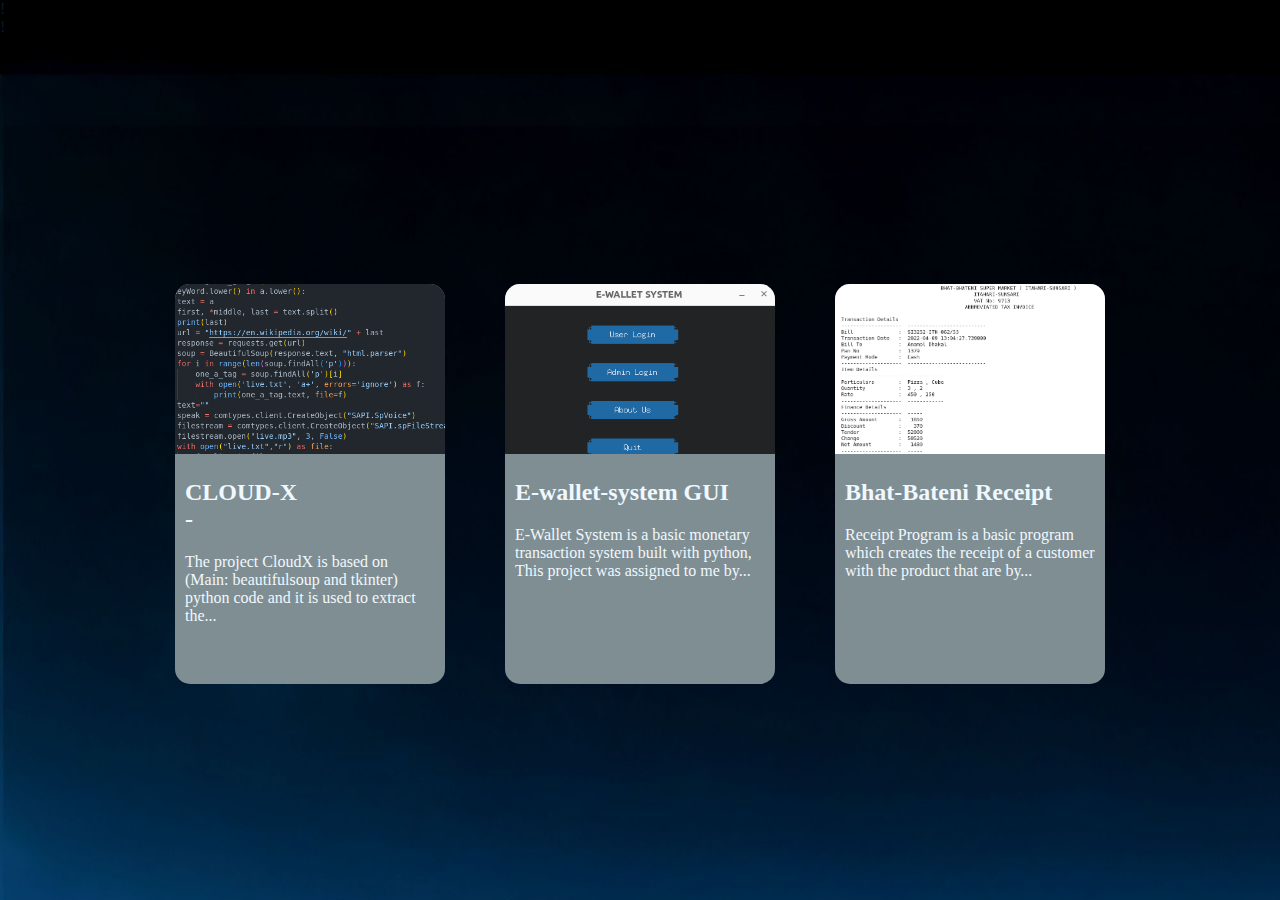
<file: projects.html>
<!DOCTYPE html>
<html lang="en">
<head>
    <meta charset="UTF-8">
    <meta http-equiv="X-UA-Compatible" content="IE=edge">
    <meta name="viewport" content="width=, initial-scale=1.0">
    <link rel="stylesheet" href="project.css">
    <link rel="stylesheet" href="https://cdnjs.cloudflare.com/ajax/libs/font-awesome/5.15.3/css/all.min.css" integrity="sha512-iBBXm8fW90+nuLcSKlbmrPcLa0OT92xO1BIsZ+ywDWZCvqsWgccV3gFoRBv0z+8dLJgyAHIhR35VZc2oM/gI1w==" crossorigin="anonymous" referrerpolicy="no-referrer" />
    <title>Projects</title>
</head>
<body>
    <script 
    src="https://ajax.googleapis.com/ajax/libs/jquery/3.3.1/jquery.min.js">
    </script>
    <script>
    jQuery(document).ready(function(){
        jQuery(function() {
            jQuery(this).bind("contextmenu", function(event) {
                event.preventDefault();
                alert('No Lang')
            });
        });
    });
    </script>
    <nav>
        <div class="nav">
            <p>!<br></p>
            <p>!</p>
        </div>
    </nav>
    <div class="logo">
        <a href="index.html"><i class="fa fa-fw fa-home"></i></a>
    </div>
    <section class="container">
        <a href="https://github.com/AnamolZ/CloudX">
            <div class="card">
            <div class="card-image car-1"></div>
            <h2>CLOUD-X<br>-</h2>
            <p>The project CloudX is based on (Main: beautifulsoup and tkinter)
                python code and it is used to extract the...</p>
        </div>
        </a>
        <a href="https://github.com/AnamolZ/E-wallet-system-GUI">
        <div class="card">
            <div class="card-image car-2"></div>
            <h2>E-wallet-system GUI</h2>
            <p>E-Wallet System is a basic monetary transaction system built with
                python, This project was assigned to me by...</p>
        </div>
        </a>
        <a href="https://github.com/AnamolZ/ReceiptProject">
        <div class="card">
            <div class="card-image car-3"></div>
            <h2>Bhat-Bateni Receipt</h2>
            <p>Receipt Program is a basic program which creates the receipt of a
                customer with the product that are by...</p>
        </div>
        </a>
    </section>    
</body>
</html>
</file>
<file: project.css>
*{
    box-sizing: border-box;
    padding: 0;
    margin: 0;
    text-decoration: none;
}

body{
    /* background: #0F172A; */
    background-image: url(images/39624.jpg);
}

.container {
    display: flex;
    /* margin-left: 30px; */
    margin-top: 200px;
    flex-wrap: wrap;
    justify-content: center;
}

.card {
    background: rgb(127, 142, 146);
    width: 270px;
    height: 400px;
    margin: 30px; /*margin between two cards*/
    margin-top: 30px;
    border-radius: 15px;
    color: aliceblue;
}

.card-image {
    height: 170px;
    margin-bottom: 15px;
    background-size: cover;
    border-radius: 15px 15px 0 0;
}

.car-1{
    background-image: url('cloudx.png');
}

.car-2{
    background-image: url('gui.png');
}

.car-3{
    background-image: url('receipt.png');
}

.card h2{
    padding: 10px;
}

.card p{
    padding: 10px;
}

.card a{
    /* background-color: black; */
    color: white;
    padding: 15px 20px;
    display: block;
    text-align: center;
    margin: 20px 50px;
    text-decoration: none;
}

.card:hover{
    background-color: rgb(62,62,62);
    color: white;
    cursor: pointer;
    transform: scale(1.03);
    transition: all 1s ease;
}
.logo a{
    color: white;
    margin-left: 87%;
}
.nav p{
    color: #0F172A;
}
.a{
    color: white;
}
</file>
